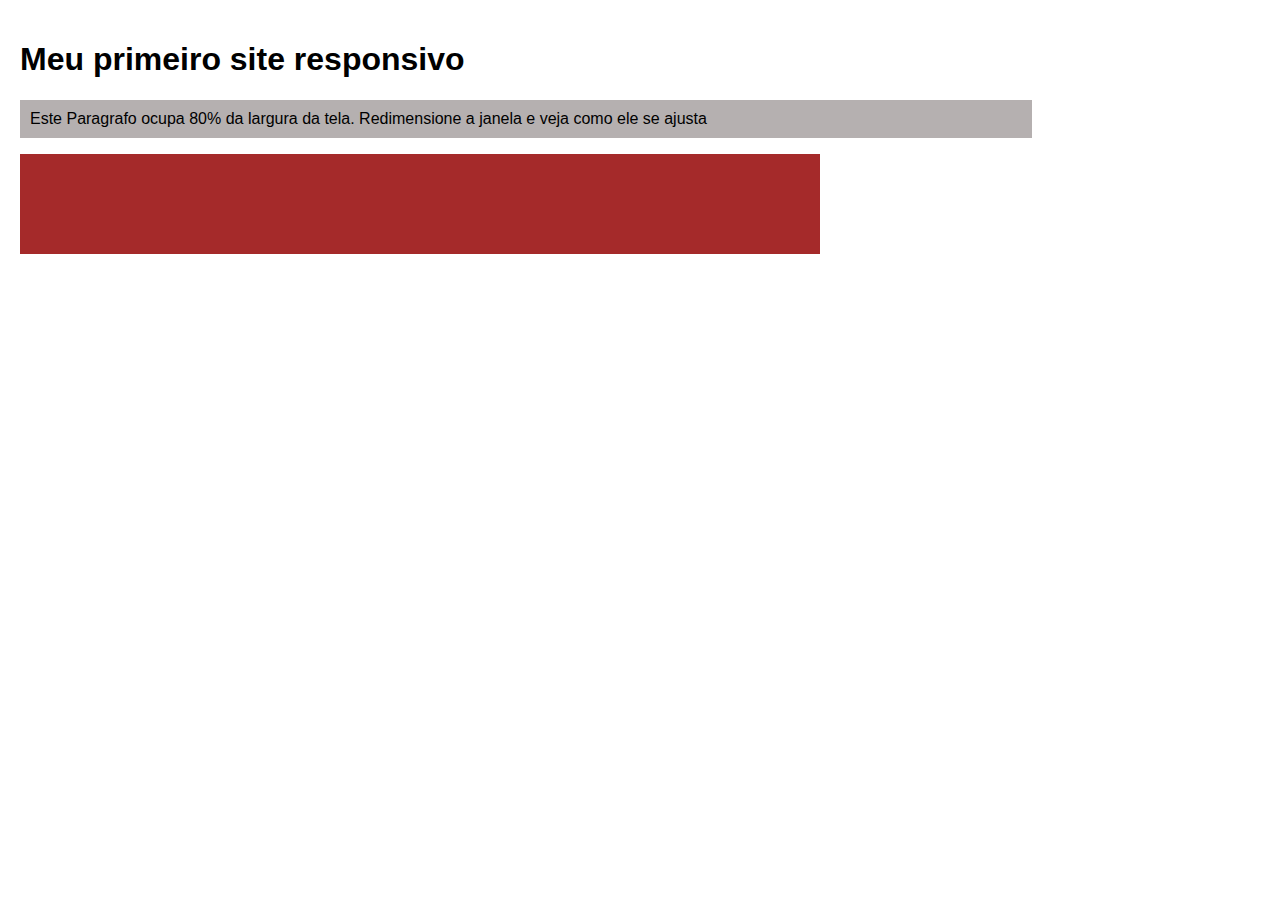
<file: Responsividade/Ex_1(responsividade-paragrafo)/index.html>
<!DOCTYPE html>
<html lang="pt-br">
<head>
    <meta charset="UTF-8">
    <meta name="viewport" content="width=device-width, initial-scale=1.0">
    <link rel="stylesheet" href="style.css">
    <title>Responsividade</title>
</head>
<body>
    <h1>Meu primeiro site responsivo</h1>
    <p> Este Paragrafo ocupa 80% da largura da tela. Redimensione a janela e veja como ele se ajusta</p>

        <div class="vermelho"></div>

</body>
</html>
</file>
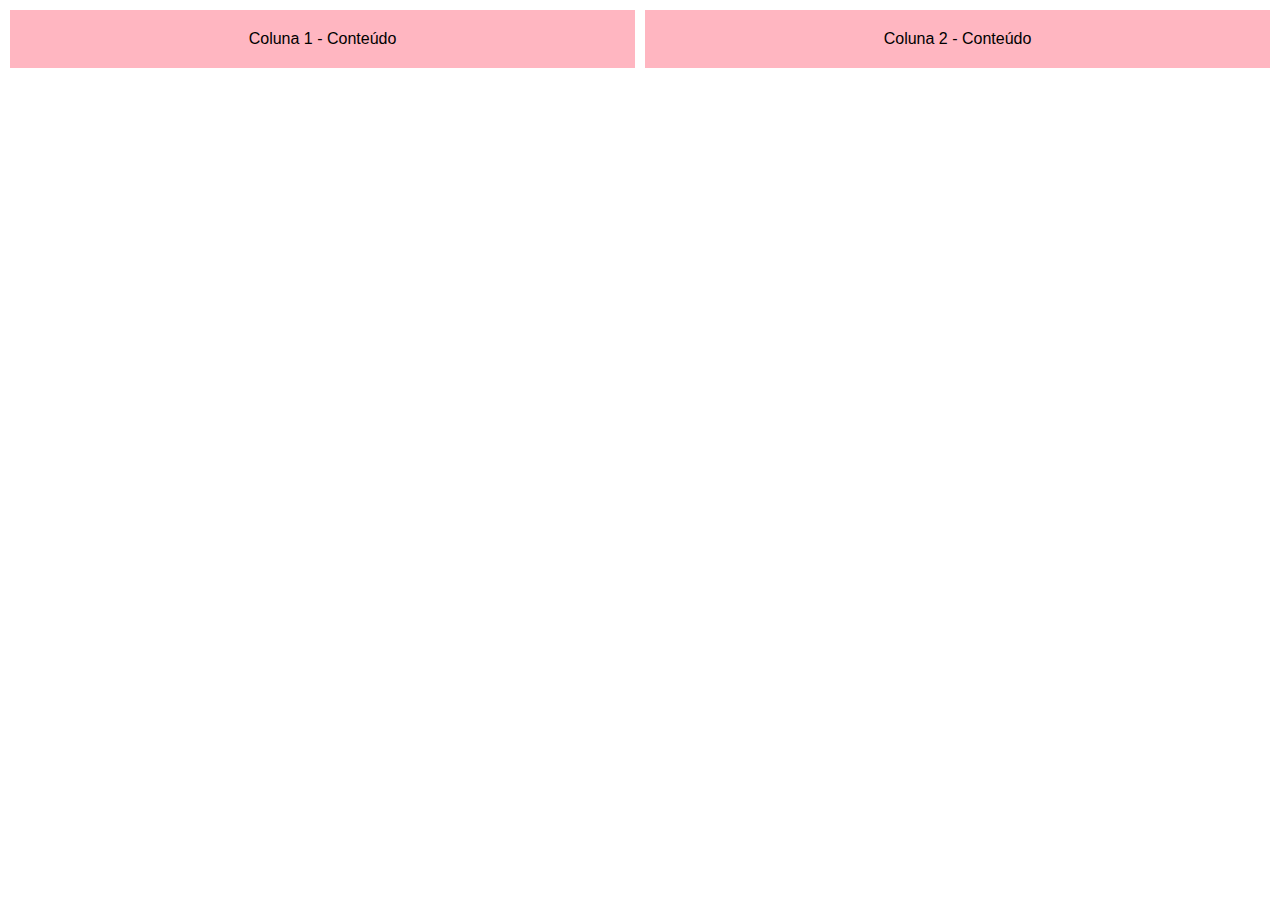
<file: Responsividade/Ex_3(layout-responsivo/index.html>
<!DOCTYPE html>
<html lang="pt-br">
<head>
    <meta charset="UTF-8">
    <meta name="viewport" content="width=device-width, initial-scale=1.0">
    <link rel="stylesheet" href="style.css">
    <title>Layout Responsivo</title>
</head>
<body>
    <div class="container">
        <div class="coluna">Coluna 1 - Conteúdo</div>
        <div class="coluna">Coluna 2 - Conteúdo</div>
    </div>
</body>
</html>
</file>
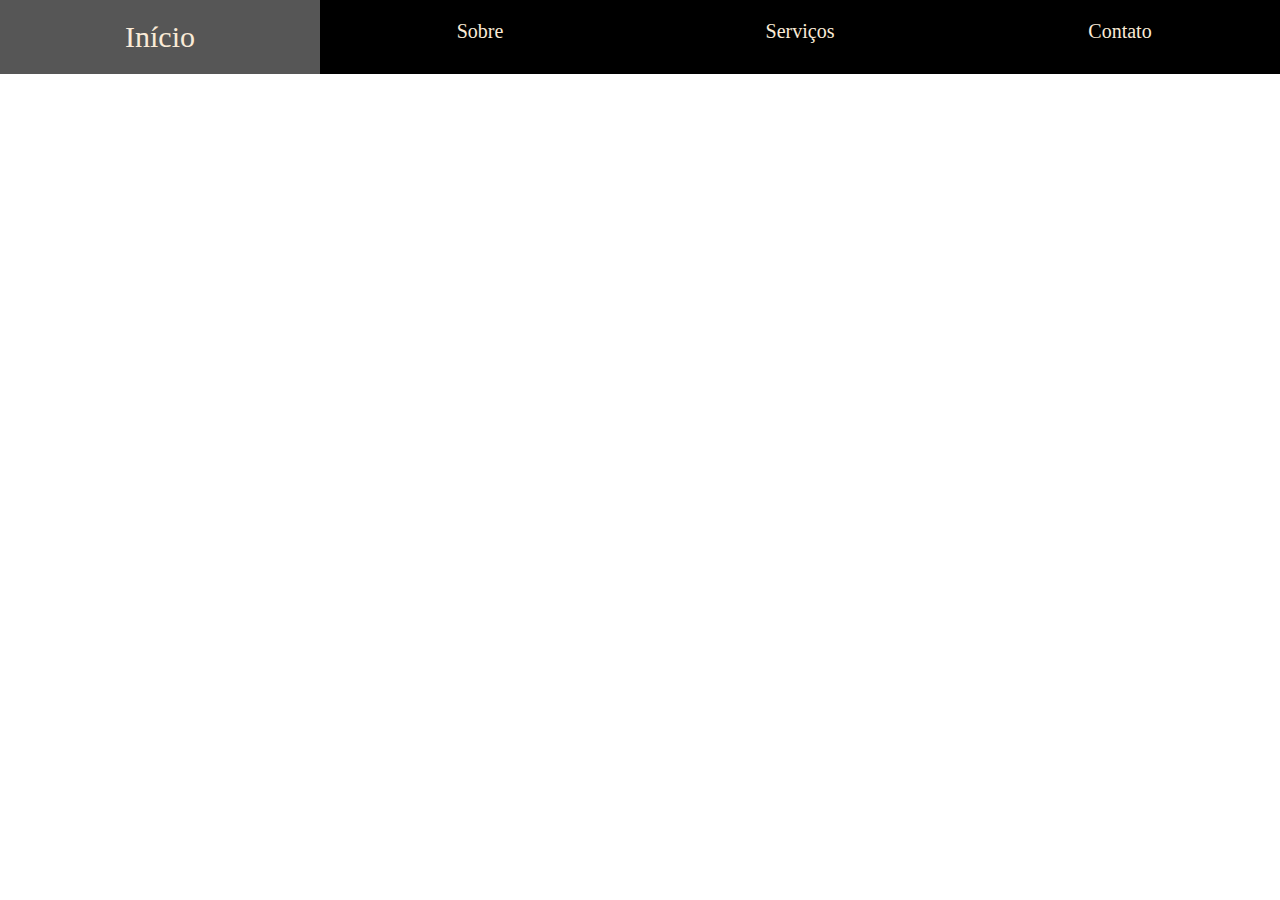
<file: Responsividade/Ex_4(menu-responsivo/index.html>
<!DOCTYPE html>
<html lang="pt-br">
  <head>
    <meta charset="UTF-8" />
    <meta name="viewport" content="width=device-width, initial-scale=1.0" />
    <link rel="stylesheet" href="style.css" />
    <title>Menu Responsivo</title>
  </head>
  <body>
    <div class="container">
      <div class="coluna">Início</div>
      <div class="coluna">Sobre</div>
      <div class="coluna">Serviços</div>
      <div class="coluna">Contato</div>
    </div>
  </body>
</html>
</file>
<file: Responsividade/Ex_1(responsividade-paragrafo)/style.css>
body{
    font-family: Arial, Helvetica, sans-serif;
    margin: 0;
    padding: 20px; /*Margem de dentro do site*/
}

p{
    width: 80%;           /*Largura do paragrafo (também usado como alinhamento) para quando a pessoa diminuir a tela o p diminuir junto*/
    background-color: rgb(181, 176, 176);
    padding: 10px;
}

.vermelho{
    width: 800px;
    height: 100px;
    background-color: brown;
}

@media (max-width:768px){    /*Quando chegar nesses pixels de teste tal cisa acontece*/
    p{ 
        width: 10%;  /*O paragrafo diminui 10%*/
    }

    .vermelho{
    margin-top: 300px; /*essa div desce quando a tela diminui e chega no 768px q é a menor tela*/
    }
}
</file>
<file: Responsividade/Ex_3(layout-responsivo/style.css>
body{
   margin: 0; 
   font-family: Arial, Helvetica, sans-serif;
}

.container{
    display: flex;  /*Para mexer livremente*/
    gap: 10px;  /*Espaço entre os conteudos*/
    padding: 10px;
}

.coluna{
    flex: 1;  /*faz a coluna ocupar  mesma linha que as outras dentro do container*/   
    background-color: lightpink;
    padding: 20px;
    text-align: center;
}

@media (max-width:768px){
    .container{      /*tem q colocar para mexer nas colunas dentro do container*/
        flex-direction:column ;   /*Quando chegar no tamanho de celular a coluna dois desce e fica embaixo da coluna 1*/
    }
}
</file>
<file: Responsividade/Ex_4(menu-responsivo/style.css>
body{
    margin: 0;
}

.container{
    display: flex;
    padding: 0;
    margin: 0;
}

.coluna{
    flex: 1;  
    background-color: rgb(0, 0, 0);
    color: antiquewhite;
    padding: 20px;
    text-align: center;
    font-size: 20px;
}

@media (max-width:768px){
    .container{
        flex-direction:column;
    }
}

.coluna:hover{
    cursor: pointer;
    transition: 0.5s ease;
    background-color: rgb(86, 86, 86);
    font-size: 30px;
}
</file>
